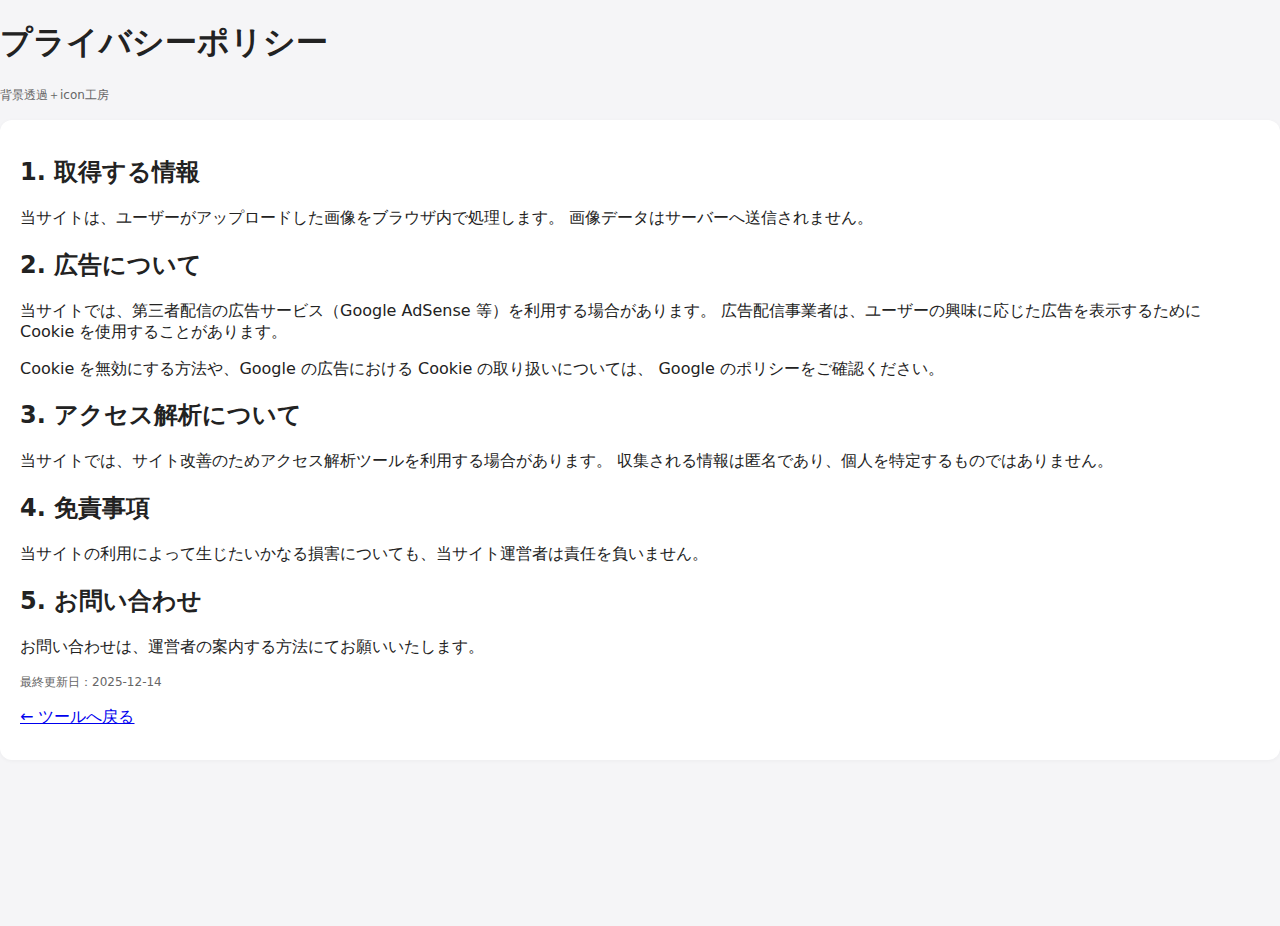
<file: privacy.html>
<!DOCTYPE html>
<html lang="ja">
<head>
  <meta charset="UTF-8" />
  <meta name="viewport" content="width=device-width, initial-scale=1.0" />
  <title>プライバシーポリシー｜背景透過＋icon工房</title>
  <link rel="stylesheet" href="style.css" />
</head>
<body>
  <main class="container">
    <header class="page-header">
      <h1 class="title">プライバシーポリシー</h1>
      <p class="note">背景透過＋icon工房</p>
    </header>

    <section class="panel">
      <h2>1. 取得する情報</h2>
      <p>
        当サイトは、ユーザーがアップロードした画像をブラウザ内で処理します。
        画像データはサーバーへ送信されません。
      </p>

      <h2>2. 広告について</h2>
      <p>
        当サイトでは、第三者配信の広告サービス（Google AdSense 等）を利用する場合があります。
        広告配信事業者は、ユーザーの興味に応じた広告を表示するために Cookie を使用することがあります。
      </p>
      <p>
        Cookie を無効にする方法や、Google の広告における Cookie の取り扱いについては、
        Google のポリシーをご確認ください。
      </p>

      <h2>3. アクセス解析について</h2>
      <p>
        当サイトでは、サイト改善のためアクセス解析ツールを利用する場合があります。
        収集される情報は匿名であり、個人を特定するものではありません。
      </p>

      <h2>4. 免責事項</h2>
      <p>
        当サイトの利用によって生じたいかなる損害についても、当サイト運営者は責任を負いません。
      </p>

      <h2>5. お問い合わせ</h2>
      <p>
        お問い合わせは、運営者の案内する方法にてお願いいたします。
      </p>

      <p class="note">
        最終更新日：2025-12-14
      </p>

      <p><a href="./index.html">← ツールへ戻る</a></p>
    </section>
  </main>
</body>
</html>
</file>
<file: style.css>
/* style.css */

/* 全体レイアウト */
body {
  margin: 0;
  font-family: system-ui, -apple-system, BlinkMacSystemFont, "Segoe UI", sans-serif;
  background: #f5f5f7;
  color: #222;
}

.header {
  padding: 16px 24px;
  background: #ffffff;
  box-shadow: 0 1px 4px rgba(0, 0, 0, 0.06);
  position: sticky;
  top: 0;
  z-index: 10;
}

.header h1 {
  margin: 0;
  font-size: 24px;
}

.subtitle {
  margin: 4px 0 0;
  font-size: 13px;
  color: #666;
}

.main {
  max-width: 960px;
  margin: 24px auto 80px;
  padding: 0 16px;
}

.panel {
  background: #ffffff;
  border-radius: 12px;
  padding: 16px 20px;
  margin-bottom: 16px;
  box-shadow: 0 1px 4px rgba(0, 0, 0, 0.04);
}

/* ファイル入力ボタン */
.file-label {
  display: inline-block;
  padding: 10px 20px;
  border-radius: 999px;
  background: #0078d4;
  color: #fff;
  cursor: pointer;
  font-size: 14px;
  font-weight: 600;
}

.file-label input[type="file"] {
  display: none;
}

.file-info {
  margin-top: 8px;
  font-size: 12px;
  color: #555;
}

/* プレビュー */
.preview-wrapper {
  margin-top: 8px;
  border-radius: 12px;
  background: #e5e5ea;
  padding: 12px;
  display: inline-block;
  max-width: 200px;   /* プレビュー枠の最大幅 */
  margin: 0 auto;     /* 真ん中寄せ */
}

#preview-canvas {
  display: block;
  max-width: 100%;
  background: #ffffff;
}

/* フッター */
.footer {
  padding: 16px;
  background: #ffffff;
  border-top: 1px solid #ddd;
  text-align: center;
}

.banner-placeholder {
  min-height: 80px;
  display: flex;
  align-items: center;
  justify-content: center;
  border-radius: 8px;
  border: 1px dashed #ccc;
  font-size: 13px;
  color: #777;
  margin-bottom: 8px;
}

.footer-note {
  font-size: 11px;
  color: #999;
  margin: 0;
}
.primary-btn {
  display: inline-block;
  padding: 10px 20px;
  border-radius: 999px;
  border: none;
  background: #10a37f;
  color: #fff;
  font-size: 14px;
  font-weight: 600;
  cursor: pointer;
}

.primary-btn:disabled {
  opacity: 0.4;
  cursor: not-allowed;
}

.note {
  font-size: 12px;
  color: #666;
  margin-top: 8px;
}
.primary-btn {
  display: inline-block;
  padding: 10px 20px;
  border-radius: 999px;
  border: none;
  background: #10a37f;
  color: #fff;
  font-size: 14px;
  font-weight: 600;
  cursor: pointer;
}

.primary-btn:disabled {
  opacity: 0.4;
  cursor: not-allowed;
}

/* 追加：サブボタン */
.secondary-btn {
  display: inline-block;
  padding: 8px 18px;
  border-radius: 999px;
  border: none;
  background: #0078d4;
  color: #fff;
  font-size: 13px;
  font-weight: 600;
  cursor: pointer;
}

.secondary-btn:disabled {
  opacity: 0.4;
  cursor: not-allowed;
}
.small-preview {
  margin-top: 8px;
}

#icon-512-preview {
  display: block;
  max-width: 128px;
  max-height: 128px;
}
/* 横並びレイアウト */
.row {
  display: flex;
  gap: 24px;        /* ブロックの間の余白 */
  align-items: flex-start;
  margin-bottom: 16px;
}

/* 1つの幅を50%に */
.half {
  flex: 1;
}

/* プレビューの枠サイズを調整 */
.preview-wrapper {
  max-width: 180px;   /* 小さくする */
  margin: 0 auto;     /* 真ん中寄せ */
}
/* 区切り線（薄め） */
.divider-light {
  border: none;
  border-top: 1px solid #eee;
  margin: 16px 0;
}

/* 機能選択ボタン */
.tool-selector {
  margin-top: 0px;
  margin-bottom: 0px;
}

.tool-selector-buttons {
  display: flex;
  flex-wrap: wrap;
  gap: 8px;
}

.tool-tab {
  padding: 6px 12px;
  border-radius: 999px;
  border: 1px solid #ccc;
  background: #f5f5f5;
  font-size: 12px;
  cursor: pointer;
}

.tool-tab.active {
  border-color: #10a37f;
  background: #e0f5ef;
}

/* ツールパネルの表示切替 */
.tool-section {
  display: none;
}

.tool-section.active {
  display: block;
}
/* iOS 背景色コントロール */
.ios-bg-control {
  display: flex;
  flex-wrap: wrap;
  align-items: center;
  gap: 8px;
  margin-top: 12px;
}

.ios-bg-label {
  font-size: 14px;
  font-weight: 500;
}

/* 白 / グレー のプリセットボタン */
.bg-preset-btn {
  padding: 4px 10px;
  border-radius: 999px;
  border: 1px solid #ccc;
  background: #f5f5f5;
  font-size: 12px;
  cursor: pointer;
}

.bg-preset-btn.active {
  border-color: #10a37f;
  background: #e0f5ef;
}

/* カラーピッカー */
.ios-bg-picker {
  width: 36px;
  height: 24px;
  padding: 0;
  border: 1px solid #ccc;
  border-radius: 4px;
}

/* 現在の色コード表示 */
.ios-bg-value {
  font-size: 12px;
  color: #555;
}
.ios-main-preview {
  max-width: 260px;
  margin-top: 12px;
}

#ios-main-preview {
  display: block;
  width: 100%;
  height: auto;
}
/* カスタムサイズ用 */
.custom-size-row {
  display: flex;
  flex-wrap: wrap;
  align-items: center;
  gap: 8px;
  margin-top: 12px;
  margin-bottom: 12px;
}

.custom-size-label {
  font-size: 14px;
  font-weight: 500;
}

.custom-size-input {
  width: 90px;
  padding: 4px 6px;
  border-radius: 6px;
  border: 1px solid #ccc;
  font-size: 14px;
}

.custom-size-hint {
  font-size: 12px;
  color: #666;
}

/* カスタムプレビューは少し大きめに */
.custom-preview {
  max-width: 220px;
  margin-top: 12px;
}

#custom-preview-img {
  display: block;
  width: 100%;
  height: auto;
}
/* ---- 背景透過ツール ---- */

.bg-strength-row {
  display: flex;
  flex-wrap: wrap;
  align-items: center;
  gap: 8px;
  margin-top: 12px;
  margin-bottom: 8px;
}

.bg-strength-label {
  font-size: 14px;
  font-weight: 500;
}

.bg-strength-range {
  flex: 1 1 160px;
}

.bg-strength-text {
  font-size: 12px;
  color: #555;
}

/* 透過プレビュー用 */
.bg-preview {
  max-width: 260px;
  margin-top: 12px;
}

#bg-preview-canvas {
  width: 100%;
  height: auto;
  border-radius: 16px;
  /* 透過部分がわかるようにチェッカーパターン */
  background-image: linear-gradient(45deg, #eee 25%, transparent 25%),
    linear-gradient(-45deg, #eee 25%, transparent 25%),
    linear-gradient(45deg, transparent 75%, #eee 75%),
    linear-gradient(-45deg, transparent 75%, #eee 75%);
  background-size: 16px 16px;
  background-position: 0 0, 0 8px, 8px -8px, -8px 0;
}

.bg-actions {
  display: flex;
  flex-wrap: wrap;
  gap: 8px;
  margin-top: 12px;
}
.top-row {
  display: flex;
  gap: 24px;
  align-items: flex-start;
}

.upload-card,
.preview-card {
  flex: 1;
  min-width: 0;
}
.tool-section {
  display: none;
  margin-top: 24px;
}

.tool-section.active {
  display: block;
}
/* 画面下に固定されるバナー */
.banner-fixed {
  position: fixed;
  left: 0;
  right: 0;
  bottom: 0;
  height: 72px;              /* 必要なら 60〜90 の範囲で調整 */
  z-index: 100;

  background: #f5f5f5;
  border-top: 1px solid #ddd;

  display: flex;
  align-items: center;
  justify-content: center;

  font-size: 12px;
  color: #666;
}

/* コンテンツがバナーの裏に隠れないように下に余白を足す */
main.container {
  padding-bottom: 80px;       /* banner-fixed の height より少し小さめでOK */
}
.page-header {
  margin-bottom: 16px;
  /* position: static;  ← 念のため、固定しない */
}
.install-button {
  margin-left: 12px;
  padding: 6px 12px;
  border-radius: 6px;
  border: none;
  background: #4CAF50;
  color: white;
  cursor: pointer;
}

.install-button:hover {
  background: #43a047;
}
/* --- 画面下の固定バナー --- */
.banner-fixed {
  position: fixed;
  bottom: 0;
  left: 0;
  width: 100%;
  height: 60px;              /* 高さは後で調整できる */
  background: #f5f5f5;
  border-top: 1px solid #ddd;
  display: flex;
  align-items: center;
  justify-content: center;
  z-index: 999;
  font-size: 14px;
  color: #555;
}

/* バナーが被らないように下に余白を作る */
body {
  padding-bottom: 70px;      /* バナー高さ + 10px */
}
</file>
